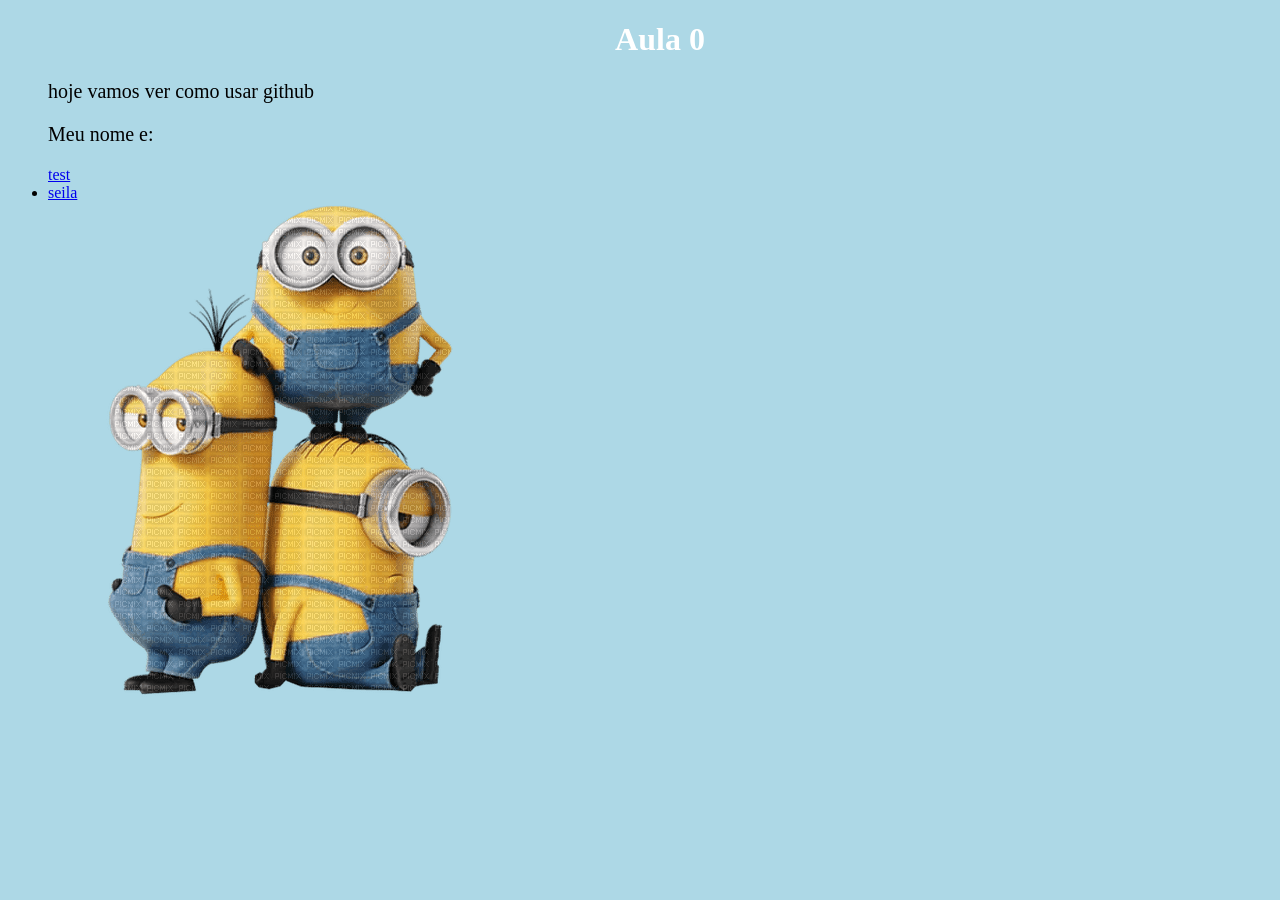
<file: index.html>
<!DOCTYPE html>
<html lang="pt-br">
        <head>
            <meta charset="UTF-8"/>
            <meta name="viewport" content="width=device-width, initial-scale=1.0" />
		
              <title> Minha primeira pagina</title>
              <link rel="stylesheet" href="css/estilo.css">
        </head>
        <body>
            <ul>
            <h1> Aula 0 </h1>
            <p> hoje vamos ver como usar github </p>
            <p>Meu nome e: </p>
            <a href="/test.html"> test</a>
            
                <li><a href="seila.html">seila</a></li>
                <img src="/2628236_03e69.png" alt="">
            </ul>
        </body>
</html>
</file>
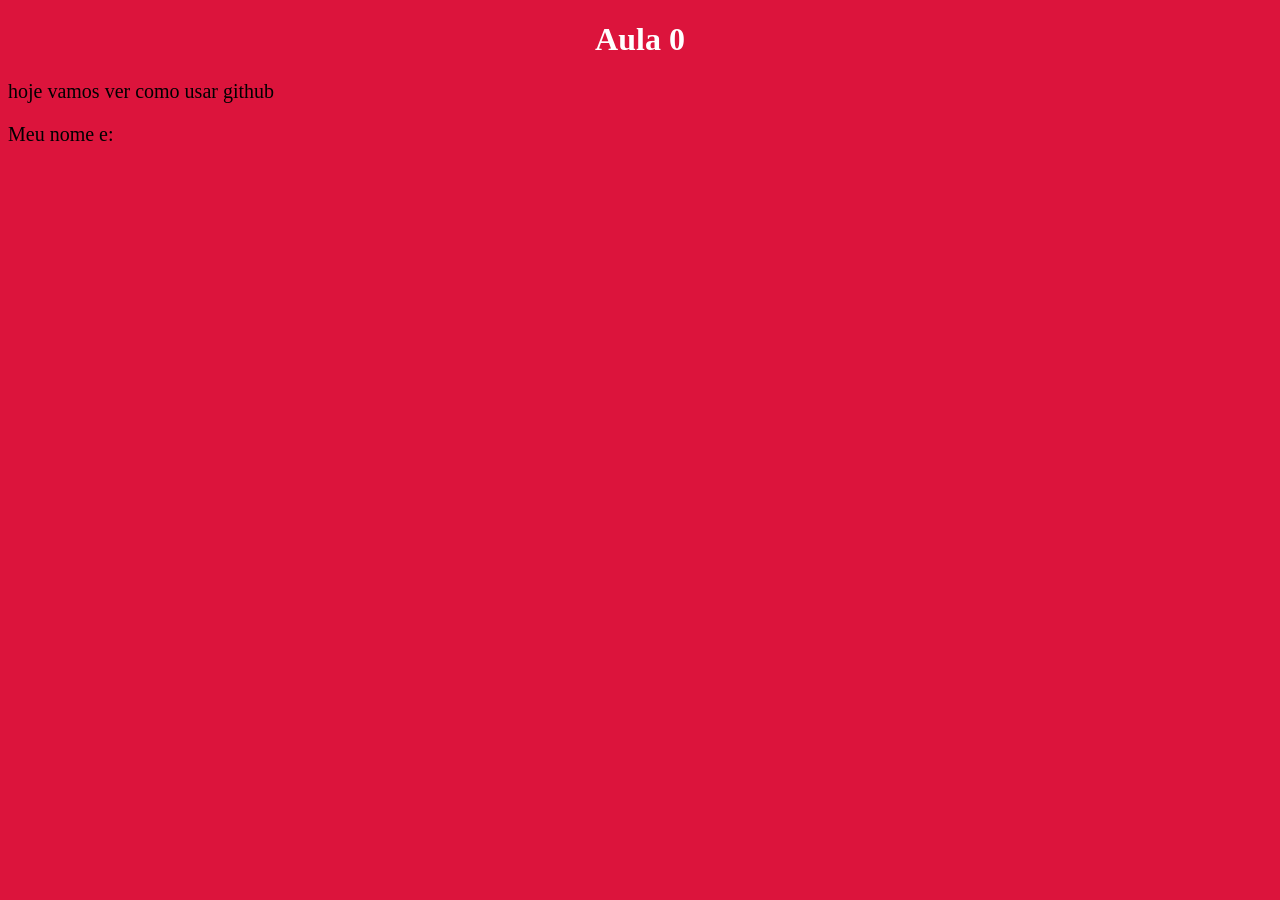
<file: test.html>
<!DOCTYPE html>
<html>
        <head>
              <title> Minha primeira pagina</title>
              <link rel="stylesheet" href="css/test.css">
        </head>
        <body>
            <h1> Aula 0 </h1>
            <p> hoje vamos ver como usar github </p>
            <p>Meu nome e: </p>
        </body>
</html>
</file>
<file: css/estilo.css>
body{
    background-color: lightblue;
}
h1 {
    color: white;
    text-align: center;
}
p {
    font-family: Verdana;
    font-size: 20px;
}
</file>
<file: css/test.css>
body{
    background-color: crimson;
}
h1{
    color: white;
    text-align: center;
}
p {
    font-family: Verdana;
    font-size: 20px;
}
</file>
